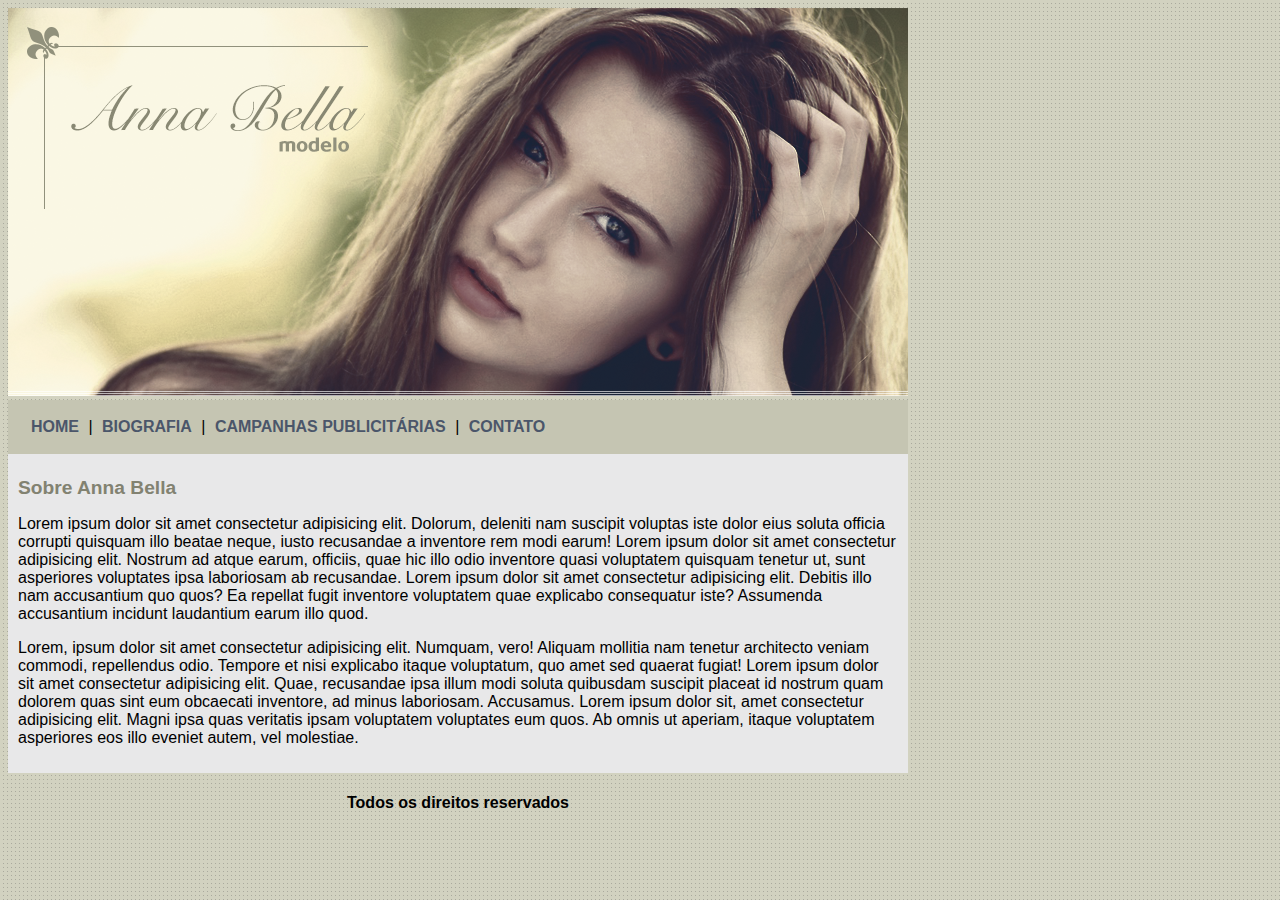
<file: index.html>
<!DOCTYPE html>

<html>

    <head>
        <title>Anna Bella - Oficial</title>
        <meta charset="utf-8">

        <link rel="stylesheet" type="text/css" href="estilos/estilo.css">

    </head>

    <body>

        <div id="principal">

            <img src="imagens/capa.png">

            <div id="menu">
                <a href="index.html">HOME</a> | 
                <a href="biografia.html">BIOGRAFIA</a> | 
                <a href="campanhas-publicitarias.html">CAMPANHAS PUBLICITÁRIAS</a> | 
                <a href="contato.html">CONTATO</a>
            </div>


            <div id="conteudo">
                <h1>Sobre Anna Bella</h1>
                <p>
                    Lorem ipsum dolor sit amet consectetur adipisicing elit. Dolorum, deleniti nam suscipit voluptas iste dolor eius soluta officia corrupti quisquam illo beatae neque, iusto recusandae a inventore rem modi earum!
                    Lorem ipsum dolor sit amet consectetur adipisicing elit. Nostrum ad atque earum, officiis, quae hic illo odio inventore quasi voluptatem quisquam tenetur ut, sunt asperiores voluptates ipsa laboriosam ab recusandae.
                    Lorem ipsum dolor sit amet consectetur adipisicing elit. Debitis illo nam accusantium quo quos? Ea repellat fugit inventore voluptatem quae explicabo consequatur iste? Assumenda accusantium incidunt laudantium earum illo quod.
                </p>
                <p>
                    Lorem, ipsum dolor sit amet consectetur adipisicing elit. Numquam, vero! Aliquam mollitia nam tenetur architecto veniam commodi, repellendus odio. Tempore et nisi explicabo itaque voluptatum, quo amet sed quaerat fugiat!
                    Lorem ipsum dolor sit amet consectetur adipisicing elit. Quae, recusandae ipsa illum modi soluta quibusdam suscipit placeat id nostrum quam dolorem quas sint eum obcaecati inventore, ad minus laboriosam. Accusamus.
                    Lorem ipsum dolor sit, amet consectetur adipisicing elit. Magni ipsa quas veritatis ipsam voluptatem voluptates eum quos. Ab omnis ut aperiam, itaque voluptatem asperiores eos illo eveniet autem, vel molestiae.
                </p>
            </div>

            <div id="rodape">
                <h4 class="centralizar">Todos os direitos reservados</h4>
            </div>

        </div>

    </body>

</html>
</file>
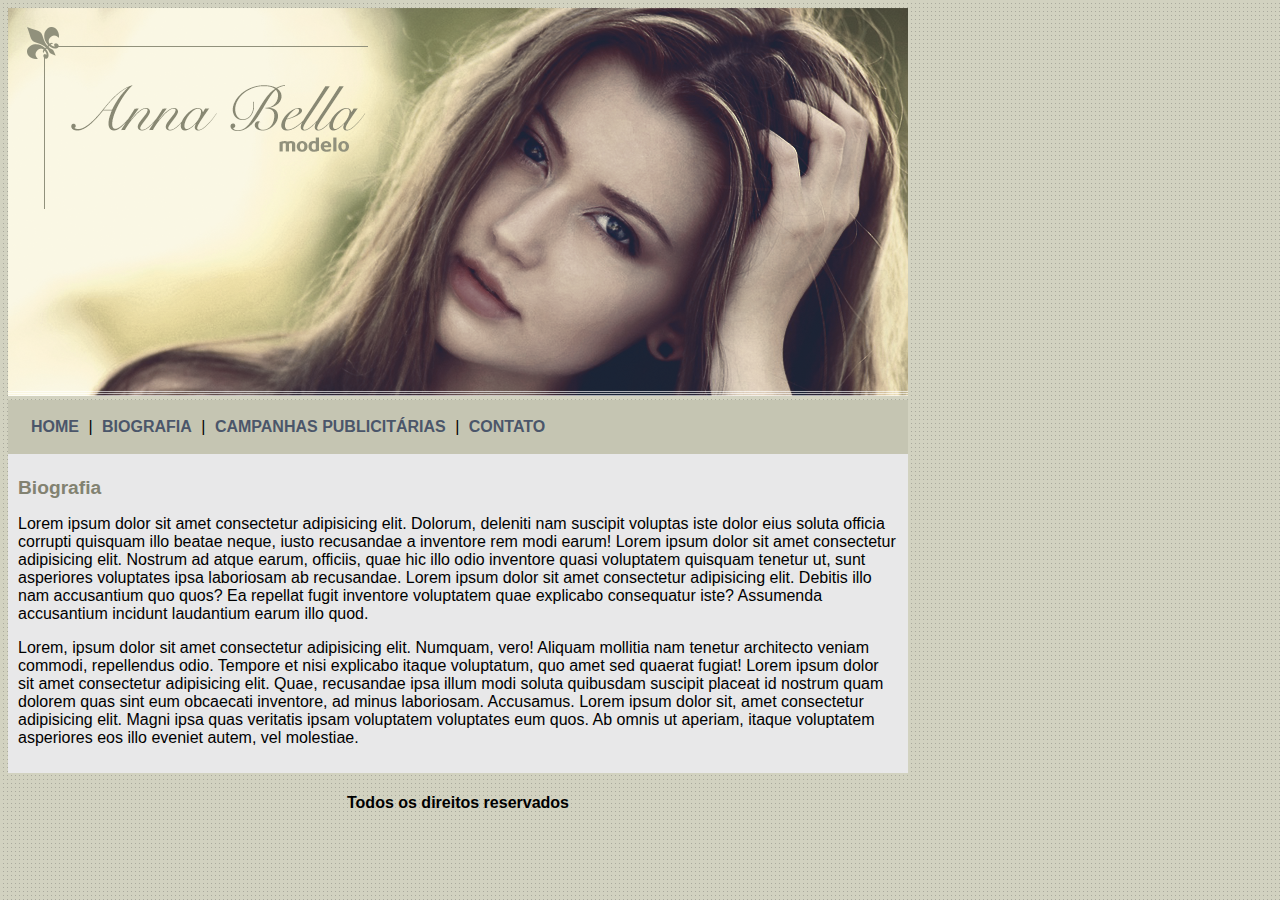
<file: biografia.html>
<!DOCTYPE html>

<html>

    <head>
        <title>Anna Bella - Biografia</title>
        <meta charset="utf-8">
        <link rel="stylesheet" type="text/css" href="estilos/estilo.css">
    </head>

    <body>
        <div id="principal">
            <img src="imagens/capa.png">

            <div id="menu">
                <a href="index.html">HOME</a> | 
                <a href="biografia.html">BIOGRAFIA</a> | 
                <a href="campanhas-publicitarias.html">CAMPANHAS PUBLICITÁRIAS</a> | 
                <a href="contato.html">CONTATO</a>
            </div>

            <div id="conteudo"><!--Começo conteudo-->
                <h1>Biografia</h1>
                <p>
                    Lorem ipsum dolor sit amet consectetur adipisicing elit. Dolorum, deleniti nam suscipit voluptas iste dolor eius soluta officia corrupti quisquam illo beatae neque, iusto recusandae a inventore rem modi earum!
                    Lorem ipsum dolor sit amet consectetur adipisicing elit. Nostrum ad atque earum, officiis, quae hic illo odio inventore quasi voluptatem quisquam tenetur ut, sunt asperiores voluptates ipsa laboriosam ab recusandae.
                    Lorem ipsum dolor sit amet consectetur adipisicing elit. Debitis illo nam accusantium quo quos? Ea repellat fugit inventore voluptatem quae explicabo consequatur iste? Assumenda accusantium incidunt laudantium earum illo quod.
                </p>
                <p>
                    Lorem, ipsum dolor sit amet consectetur adipisicing elit. Numquam, vero! Aliquam mollitia nam tenetur architecto veniam commodi, repellendus odio. Tempore et nisi explicabo itaque voluptatum, quo amet sed quaerat fugiat!
                    Lorem ipsum dolor sit amet consectetur adipisicing elit. Quae, recusandae ipsa illum modi soluta quibusdam suscipit placeat id nostrum quam dolorem quas sint eum obcaecati inventore, ad minus laboriosam. Accusamus.
                    Lorem ipsum dolor sit, amet consectetur adipisicing elit. Magni ipsa quas veritatis ipsam voluptatem voluptates eum quos. Ab omnis ut aperiam, itaque voluptatem asperiores eos illo eveniet autem, vel molestiae.
                </p>
            </div><!--Fim conteudo-->

            <div id="rodape">
                <h4 class="centralizar">Todos os direitos reservados</h4>
            </div>
            
        </div>

    </body>

</html>
</file>
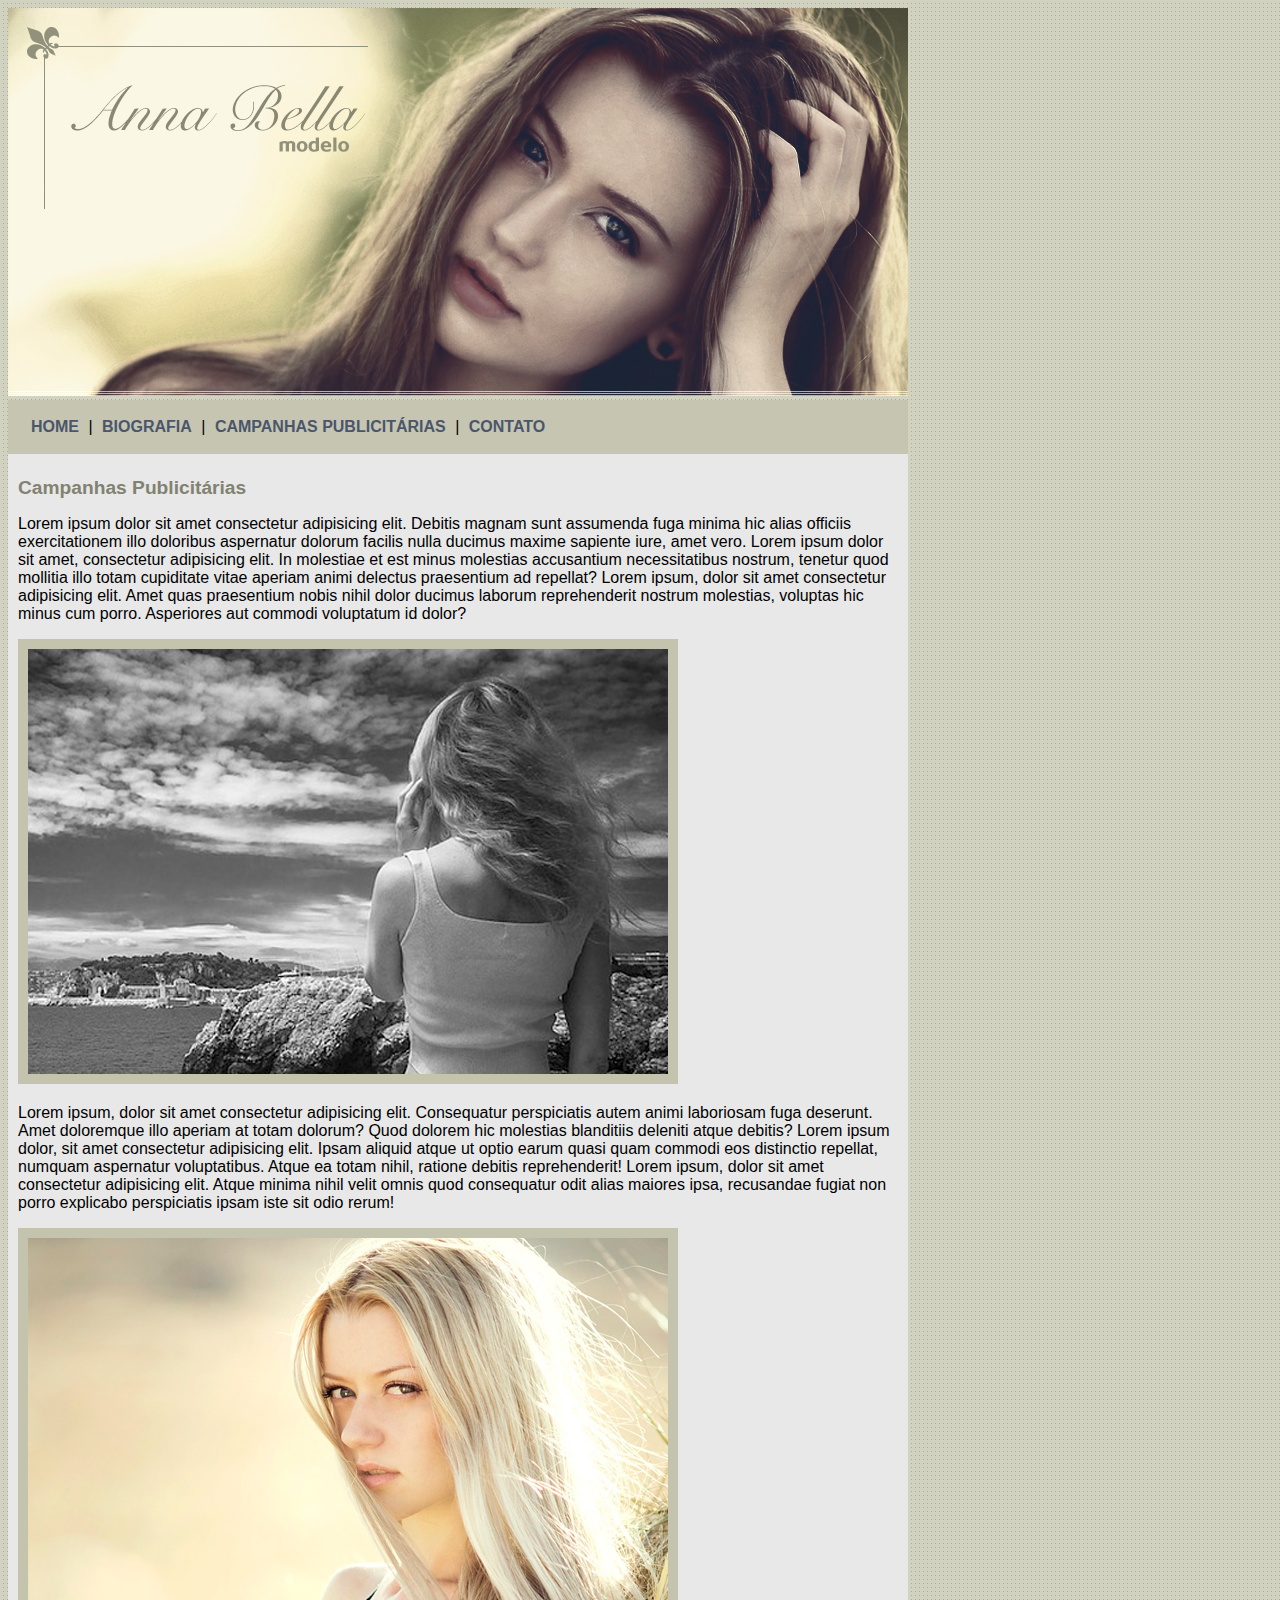
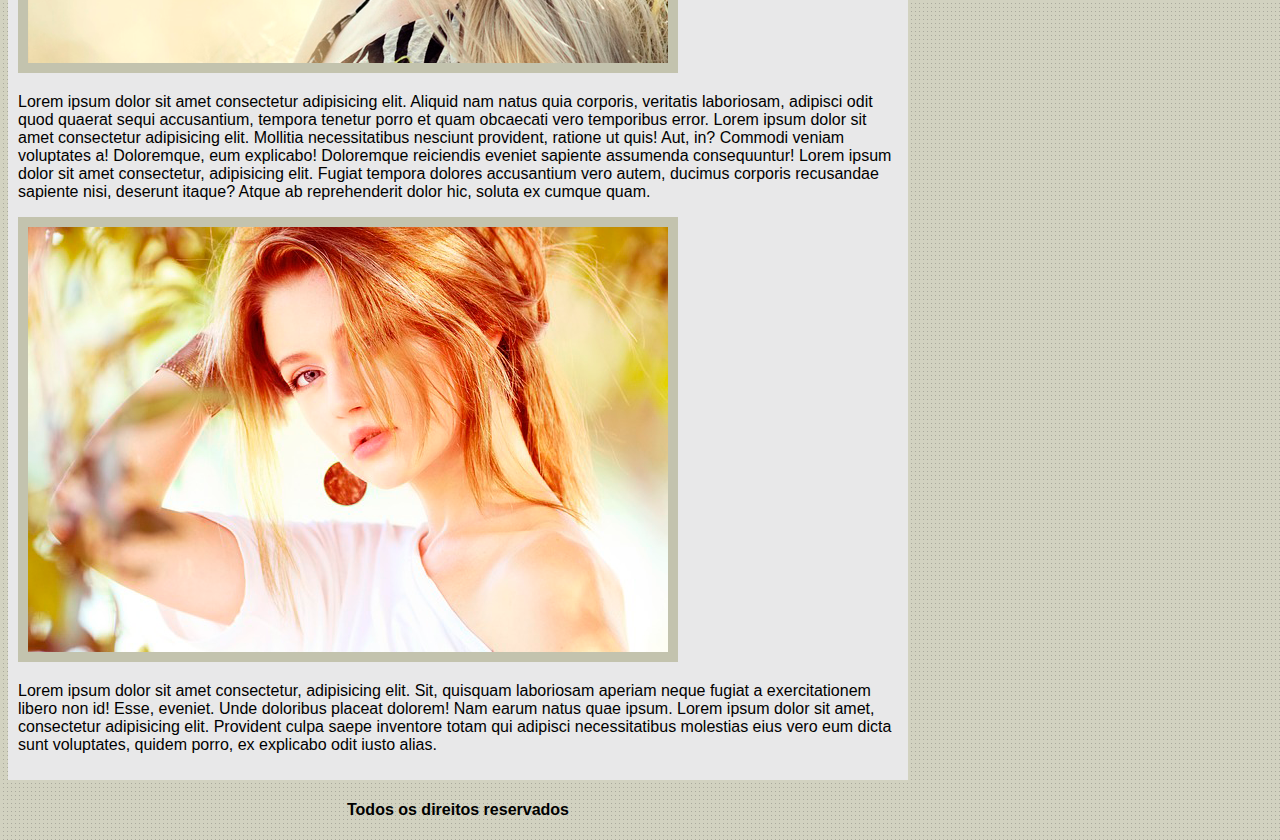
<file: campanhas-publicitarias.html>
<!DOCTYPE html>

<html>

    <head>
        <title>Anna Bella - Campanhas Publicitárias</title>
        <meta charset="utf-8">
        <link rel="stylesheet" type="text/css" href="estilos/estilo.css">
    
    </head>

    <body>
        <div id="principal">

            <img src="imagens/capa.png">

            <div id="menu">
                <a href="index.html">HOME</a> | 
                <a href="biografia.html">BIOGRAFIA</a> | 
                <a href="campanhas-publicitarias.html">CAMPANHAS PUBLICITÁRIAS</a> | 
                <a href="contato.html">CONTATO</a>
            </div>

            <div id="conteudo">
                <h1>Campanhas Publicitárias</h1>

                <p>
                    Lorem ipsum dolor sit amet consectetur adipisicing elit. Debitis magnam sunt assumenda fuga minima hic alias officiis exercitationem illo doloribus aspernatur dolorum facilis nulla ducimus maxime sapiente iure, amet vero.
                    Lorem ipsum dolor sit amet, consectetur adipisicing elit. In molestiae et est minus molestias accusantium necessitatibus nostrum, tenetur quod mollitia illo totam cupiditate vitae aperiam animi delectus praesentium ad repellat?
                    Lorem ipsum, dolor sit amet consectetur adipisicing elit. Amet quas praesentium nobis nihil dolor ducimus laborum reprehenderit nostrum molestias, voluptas hic minus cum porro. Asperiores aut commodi voluptatum id dolor?
                </p>

                <img src="imagens/foto1.png" class="fotos">

                <p>
                    Lorem ipsum, dolor sit amet consectetur adipisicing elit. Consequatur perspiciatis autem animi laboriosam fuga deserunt. Amet doloremque illo aperiam at totam dolorum? Quod dolorem hic molestias blanditiis deleniti atque debitis?
                    Lorem ipsum dolor, sit amet consectetur adipisicing elit. Ipsam aliquid atque ut optio earum quasi quam commodi eos distinctio repellat, numquam aspernatur voluptatibus. Atque ea totam nihil, ratione debitis reprehenderit!
                    Lorem ipsum, dolor sit amet consectetur adipisicing elit. Atque minima nihil velit omnis quod consequatur odit alias maiores ipsa, recusandae fugiat non porro explicabo perspiciatis ipsam iste sit odio rerum!
                </p>

                <img src="imagens/foto2.png" class="fotos">

                <p>
                    Lorem ipsum dolor sit amet consectetur adipisicing elit. Aliquid nam natus quia corporis, veritatis laboriosam, adipisci odit quod quaerat sequi accusantium, tempora tenetur porro et quam obcaecati vero temporibus error.
                    Lorem ipsum dolor sit amet consectetur adipisicing elit. Mollitia necessitatibus nesciunt provident, ratione ut quis! Aut, in? Commodi veniam voluptates a! Doloremque, eum explicabo! Doloremque reiciendis eveniet sapiente assumenda consequuntur!
                    Lorem ipsum dolor sit amet consectetur, adipisicing elit. Fugiat tempora dolores accusantium vero autem, ducimus corporis recusandae sapiente nisi, deserunt itaque? Atque ab reprehenderit dolor hic, soluta ex cumque quam.
                </p>

                <img src="imagens/foto3.png" class="fotos">
                
                <p>
                    Lorem ipsum dolor sit amet consectetur, adipisicing elit. Sit, quisquam laboriosam aperiam neque fugiat a exercitationem libero non id! Esse, eveniet. Unde doloribus placeat dolorem! Nam earum natus quae ipsum.
                    Lorem ipsum dolor sit amet, consectetur adipisicing elit. Provident culpa saepe inventore totam qui adipisci necessitatibus molestias eius vero eum dicta sunt voluptates, quidem porro, ex explicabo odit iusto alias.
                </p>
            </div>

            <div id="rodape">
                <h4 class="centralizar">Todos os direitos reservados</h4>
            </div>

        </div>
    </body>


</html>
</file>
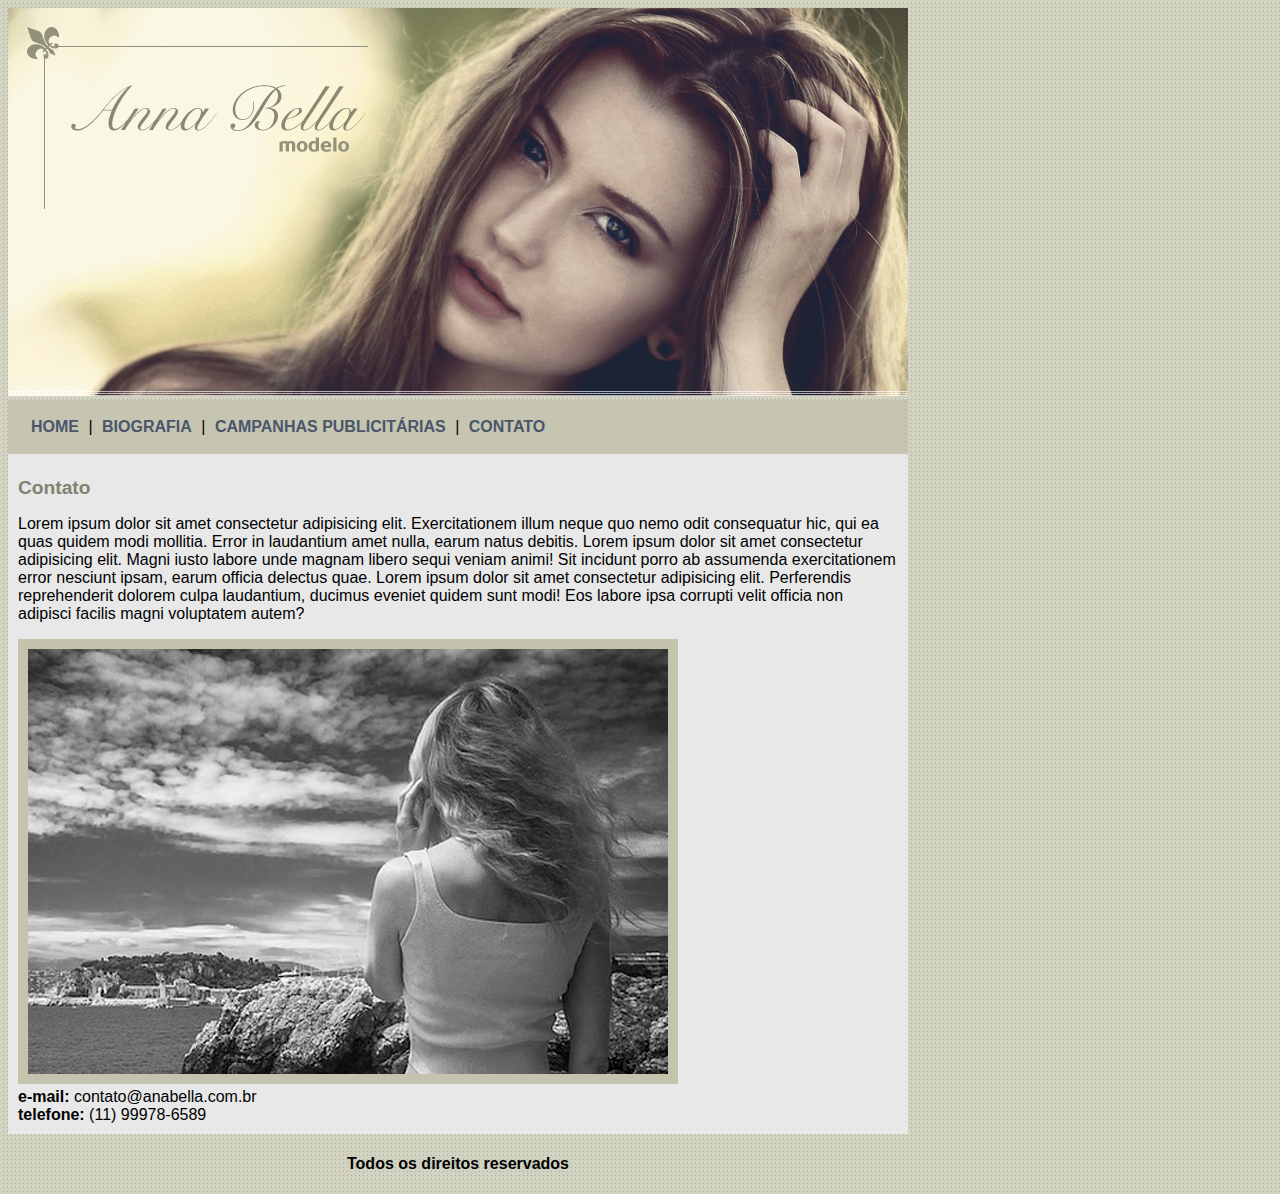
<file: contato.html>
<!DOCTYPE html>

<html>
    <head>
        <title>Anna Bella - Contato</title>
        <meta charset="utf-8">
        <link rel="stylesheet" type="text/css" href="estilos/estilo.css">
    </head>

    <body>
        <div id="principal">
            <img src="imagens/capa.png">

            <div id="menu">
                <a href="index.html">HOME</a> | 
                <a href="biografia.html">BIOGRAFIA</a> | 
                <a href="campanhas-publicitarias.html">CAMPANHAS PUBLICITÁRIAS</a> | 
                <a href="contato.html">CONTATO</a>
            </div>

            <div id="conteudo">
                <h1>Contato</h1>

                <p>
                    Lorem ipsum dolor sit amet consectetur adipisicing elit. Exercitationem illum neque quo nemo odit consequatur hic, qui ea quas quidem modi mollitia. Error in laudantium amet nulla, earum natus debitis.
                    Lorem ipsum dolor sit amet consectetur adipisicing elit. Magni iusto labore unde magnam libero sequi veniam animi! Sit incidunt porro ab assumenda exercitationem error nesciunt ipsam, earum officia delectus quae.
                    Lorem ipsum dolor sit amet consectetur adipisicing elit. Perferendis reprehenderit dolorem culpa laudantium, ducimus eveniet quidem sunt modi! Eos labore ipsa corrupti velit officia non adipisci facilis magni voluptatem autem?
                </p>

                <img src="imagens/foto1.png" class="fotos">
                <div>
                    <span class="contatos-span">e-mail:</span> contato@anabella.com.br<br>
                    <span class="contatos-span">telefone:</span> (11) 99978-6589<br>
                </div>
            </div>

            <div id="rodape">
                <h4 class="centralizar">Todos os direitos reservados</h4>
            </div>

        </div>

    </body>
</html>
</file>
<file: estilos/estilo.css>
body{
    background: #d2d2c1 url(../imagens/fundo.png);
    font: 16px Arial, Helvetica, sans-serif;
}

h1{

    color: #828271;
    font-size: 1.2em;
}

#principal{
    width: 900px;
}

#menu{
    background-color: #c5c5b2;
    padding: 18px;
}

a{
    color: #4b566a;
    text-decoration: none;
    font-weight: bold;
    padding: 5px;
}

#conteudo{
    background-color: #e8e8e9;
    padding: 10px;
}

.centralizar{
    text-align: center;
}

.fotos{
    border: 10px solid #c3c3ae;
}

.contatos-span{
    font-weight: bold;
}
</file>
